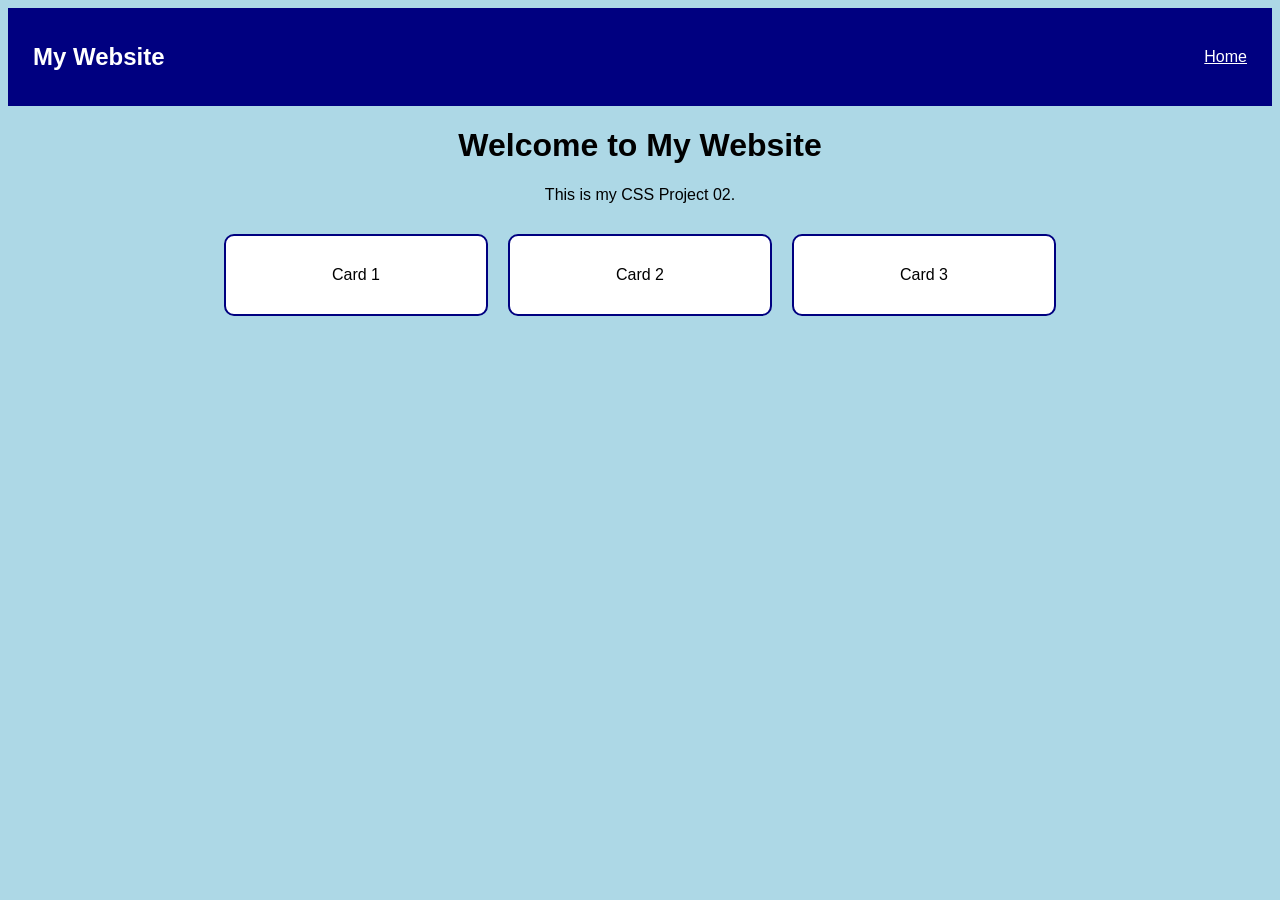
<file: ex00/index.html>
<!DOCTYPE html>
<html lang="en">
<head>
    <meta charset="UTF-8">
    <meta name="viewport" content="width=device-width, initial-scale=1.0">
    <title>Document</title>
    <link rel="stylesheet" href="style.css">
</head>
<body>
    <nav class="nav-container">
    <h2>My Website</h2>
    <a href="#">Home</a>
</nav>
 <h1>Welcome to My Website</h1>
<p>This is my CSS Project 02.</p> 
<div class="card-container">
    <div class="card">Card 1</div>
    <div class="card">Card 2</div>
    <div class="card">Card 3</div>
</div>  
</body>
</html>
</file>
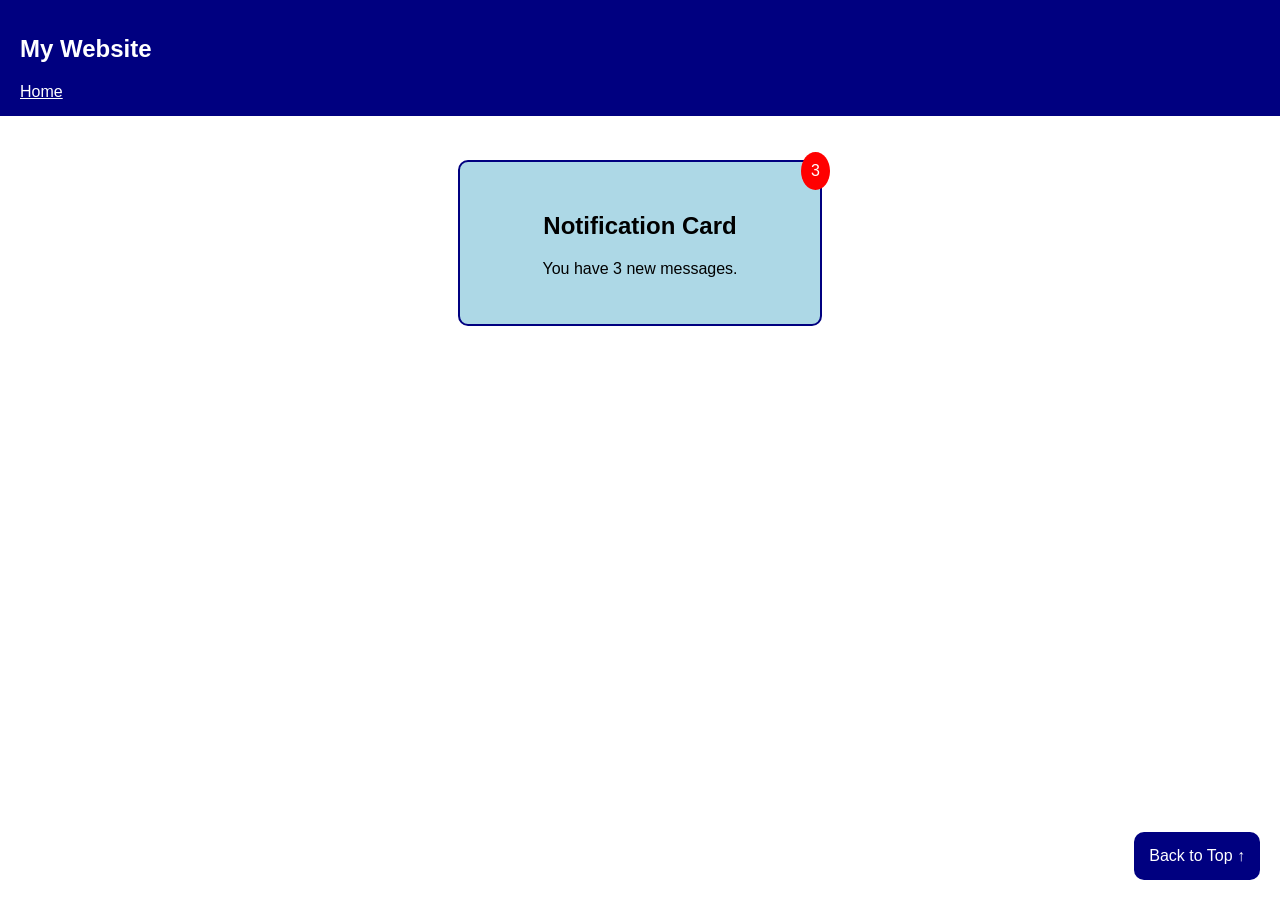
<file: ex01/index.html>
<!DOCTYPE html>
<html lang="en">
<head>
    <meta charset="UTF-8">
    <meta name="viewport" content="width=device-width, initial-scale=1.0">
    <title>Document</title>
    <link rel="stylesheet" href="style.css">
</head>
<body id="top">
 <nav class="navbar">
    <h2>My Website</h2>
    <a href="#top">Home</a>
</nav>   
<div class="card">
    <span class="badge">3</span>
    <h2>Notification Card</h2>
    <p>You have 3 new messages.</p>
</div>
<a href="#top" class="back-to-top">Back to Top ↑</a>
</body>
</html>
</file>
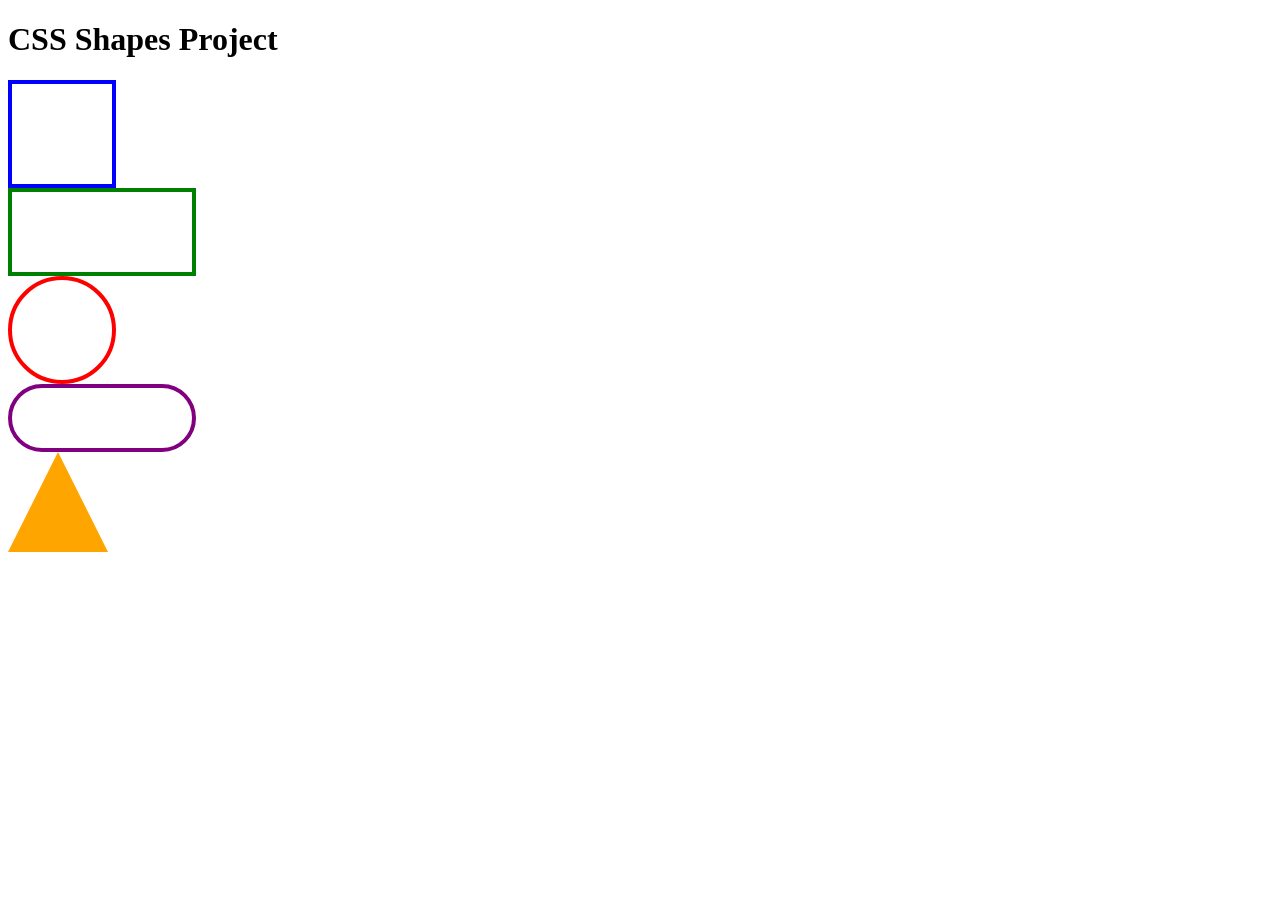
<file: ex02/index.html>
<!DOCTYPE html>
<html lang="en">
<head>
    <meta charset="UTF-8">
    <meta name="viewport" content="width=device-width, initial-scale=1.0">
    <title>Document</title>
    <link rel="stylesheet" href="style.css">
</head>
<body>
<h1>CSS Shapes Project</h1>

<div class="square"></div>
<div class="rectangle"></div>
<div class="circle"></div>
<div class="pill"></div>
<div class="triangle"></div>    
</body>
</html>
</file>
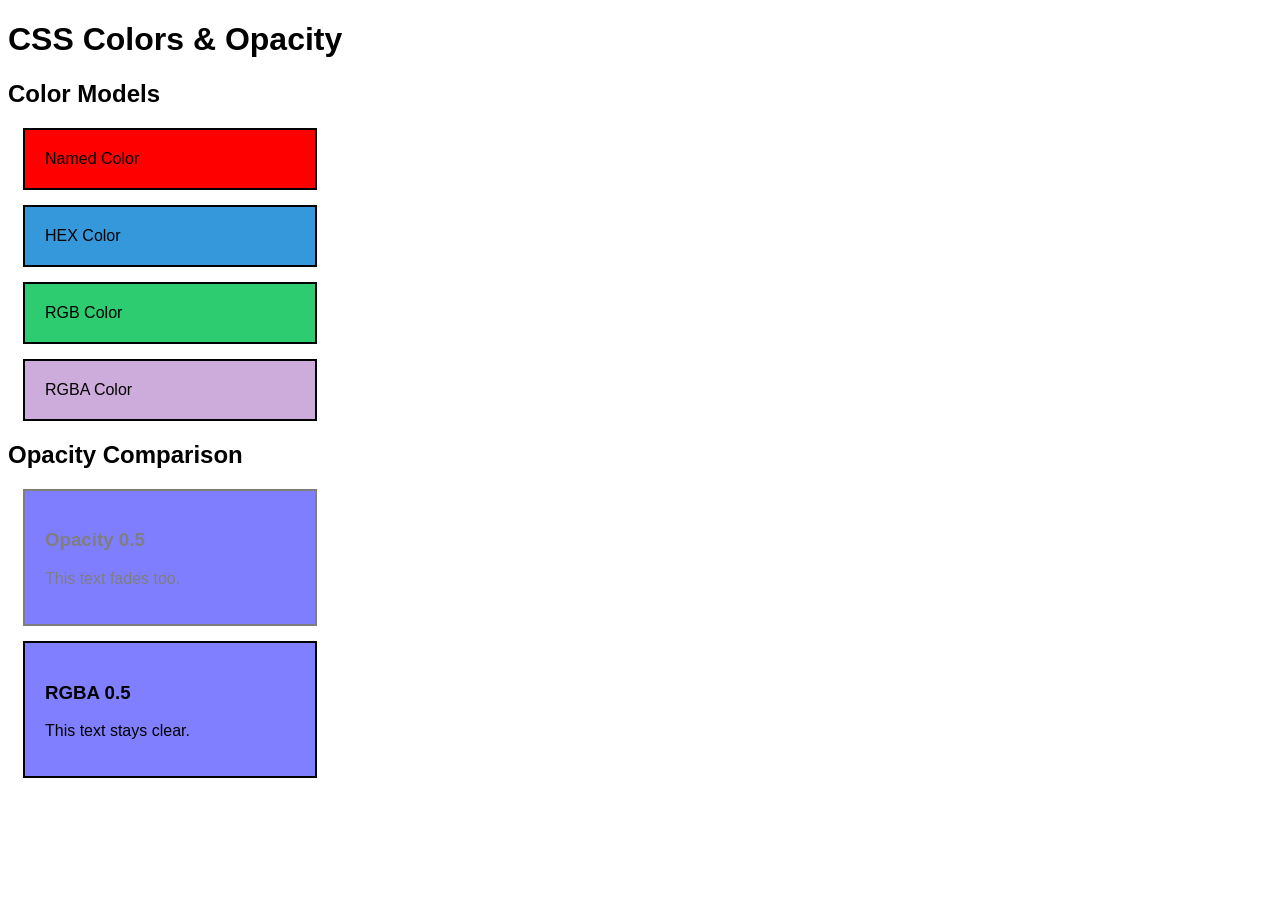
<file: ex03/index.html>
<!DOCTYPE html>
<html lang="en">
<head>
    <meta charset="UTF-8">
    <meta name="viewport" content="width=device-width, initial-scale=1.0">
    <title>Document</title>
    <link rel="stylesheet" href="style.css">
</head>
<body>
  <h1>CSS Colors & Opacity</h1>

<h2>Color Models</h2>

<div class="named">Named Color</div>
<div class="hex">HEX Color</div>
<div class="rgb">RGB Color</div>
<div class="rgba">RGBA Color</div>

<h2>Opacity Comparison</h2>

<div class="opacity-box">
    <h3>Opacity 0.5</h3>
    <p>This text fades too.</p>
</div>

<div class="rgba-box">
    <h3>RGBA 0.5</h3>
    <p>This text stays clear.</p>
</div>  
</body>
</html>
</file>
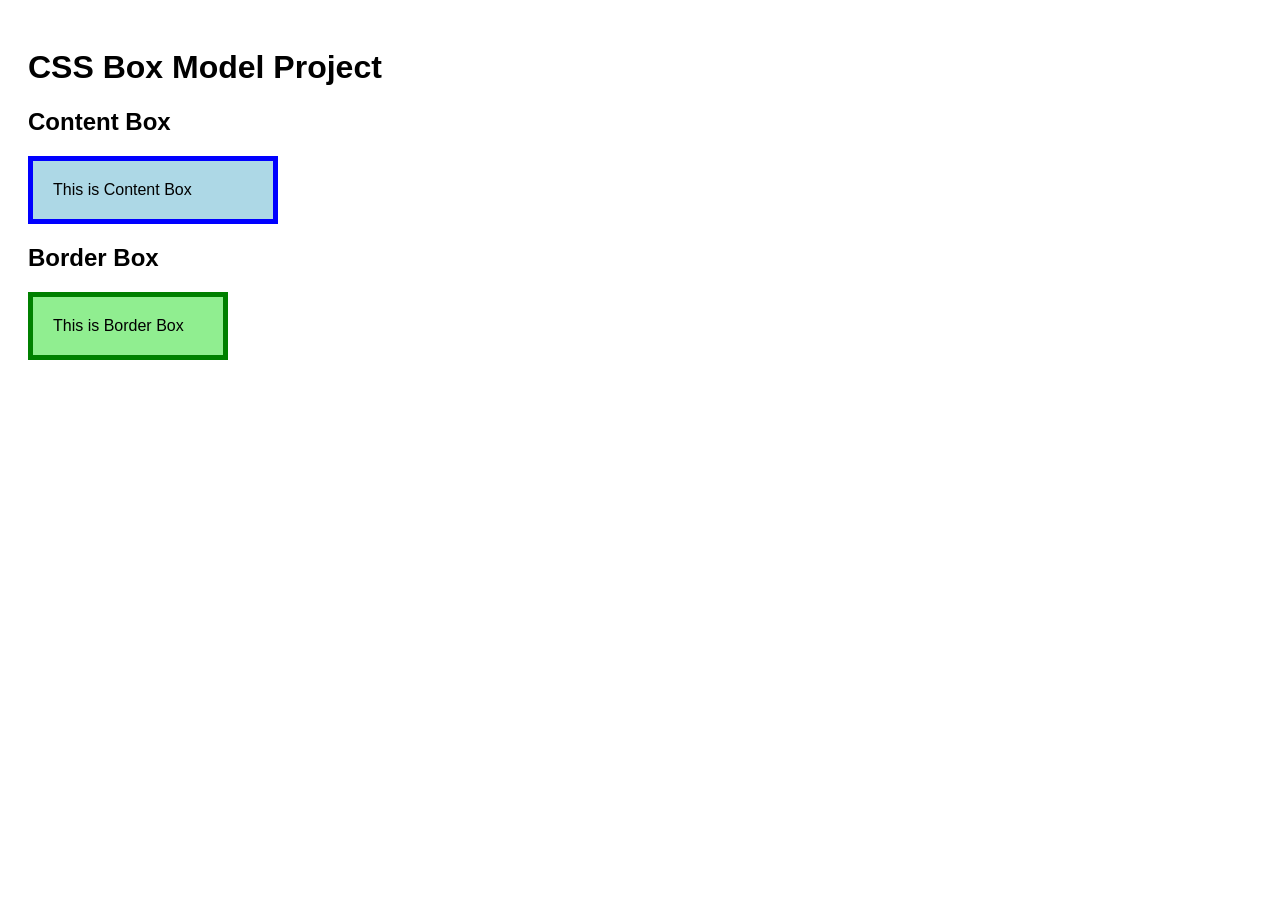
<file: ex04/index.html>
<!DOCTYPE html>
<html lang="en">
<head>
    <meta charset="UTF-8">
    <meta name="viewport" content="width=device-width, initial-scale=1.0">
    <title>Document</title>
    <link rel="stylesheet" href="style.css">

</head>
<body>
<h1>CSS Box Model Project</h1>

<h2>Content Box</h2>
<div class="content-box">
    This is Content Box
</div>

<h2>Border Box</h2>
<div class="border-box">
    This is Border Box
</div>    
</body>
</html>
</file>
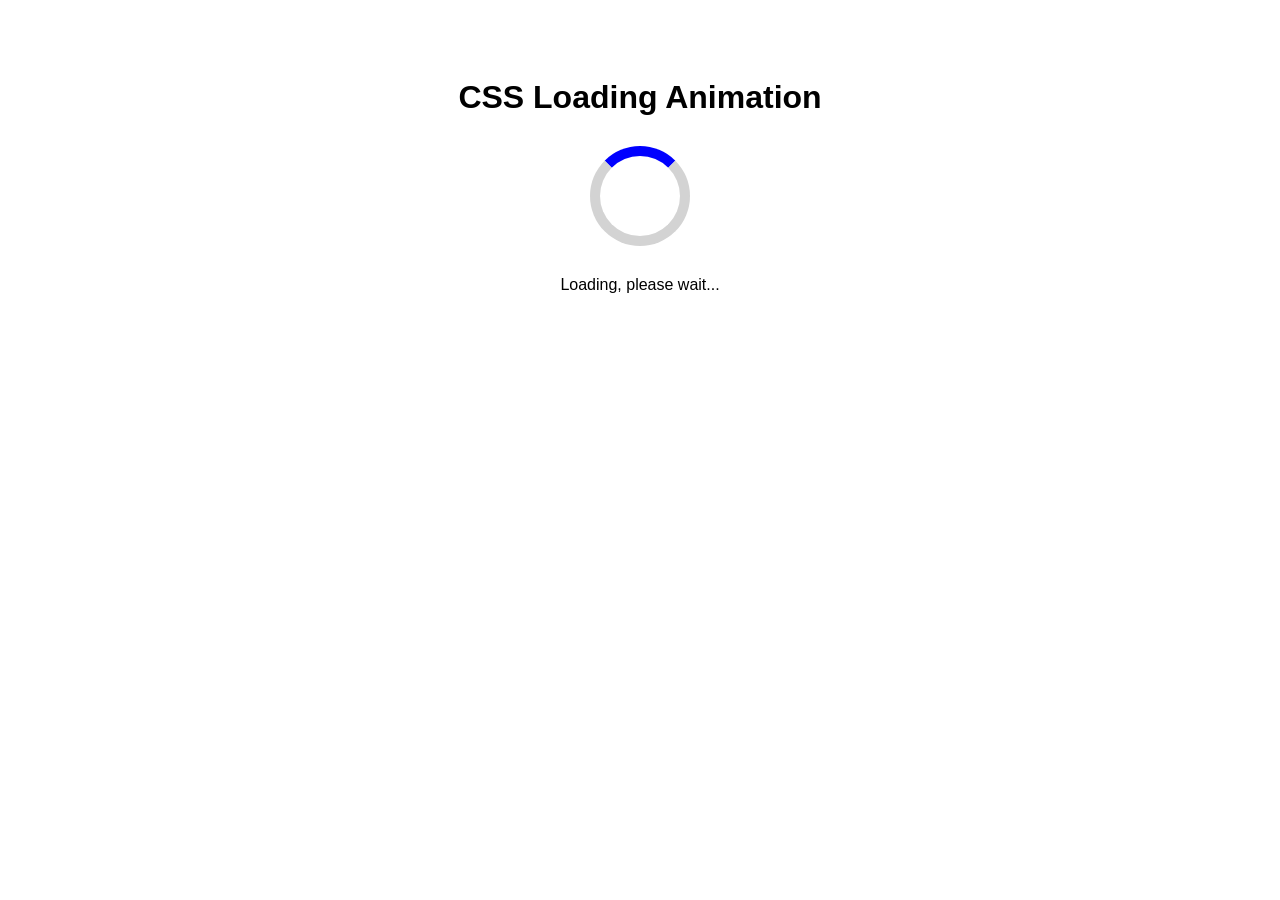
<file: ex05-bonus/index.html>
<!DOCTYPE html>
<html lang="en">
<head>
    <meta charset="UTF-8">
    <meta name="viewport" content="width=device-width, initial-scale=1.0">
    <title>Document</title>
    <link rel="stylesheet" href="style.css">
</head>
<body>
   <h1>CSS Loading Animation</h1>

<div class="loader"></div>

<p>Loading, please wait...</p> 
</body>
</html>
</file>
<file: ex00/style.css>
body {
    background-color: lightblue;
    font-family: Arial, sans-serif;
    text-align: center;
}
.nav-container {
    display: flex;
    justify-content: space-between;
    align-items: center;
    background-color: navy;
    color: white;
    padding: 15px 25px;
}

.nav-container a {
    color: white;
}
.card-container {
    display: flex;
    flex-direction: row;
    flex-wrap: wrap;
    gap: 20px;
    justify-content: center;
    margin-top: 30px;
}

.card {
    background-color: white;
    padding: 30px;
    width: 200px;
    border: 2px solid navy;
    border-radius: 10px;
}
</file>
<file: ex01/style.css>
body {
    margin: 0;
    padding-top: 110px;
    font-family: Arial, sans-serif;
}

.navbar {
    position: fixed;
    top: 0;
    left: 0;
    right: 0;
    background-color: navy;
    color: white;
    padding: 15px 20px;
    z-index: 1000;
}

.navbar a {
    color: white;
}
.card {
    position: relative;
    width: 300px;
    margin: 50px auto;
    padding: 30px;
    background-color: lightblue;
    border: 2px solid navy;
    border-radius: 10px;
    text-align: center;
}

.badge {
    position: absolute;
    top: -10px;
    right: -10px;
    background-color: red;
    color: white;
    padding: 10px;
    border-radius: 50%;
}
.back-to-top {
    position: fixed;
    bottom: 20px;
    right: 20px;
    background-color: navy;
    color: white;
    padding: 15px;
    border-radius: 10px;
    text-decoration: none;
    z-index: 1000;
}
</file>
<file: ex02/style.css>
.square {
    width: 100px;
    height: 100px;
    border: 4px solid blue;
}
.rectangle {
    width: 180px;
    height: 80px;
    border: 4px solid green;
}

.circle {
    width: 100px;
    height: 100px;
    border: 4px solid red;
    border-radius: 50%;
}

.pill {
    width: 180px;
    height: 60px;
    border: 4px solid purple;
    border-radius: 999px;
}

.triangle {
    width: 0;
    height: 0;
    border-left: 50px solid transparent;
    border-right: 50px solid transparent;
    border-bottom: 100px solid orange;
}
</file>
<file: ex03/style.css>
body {
    font-family: Arial, sans-serif;
}

.named, .hex, .rgb, .rgba,
.opacity-box, .rgba-box {
    width: 250px;
    padding: 20px;
    margin: 15px;
    border: 2px solid black;
}

.named {
    background-color: red;
}

.hex {
    background-color: #3498db;
}

.rgb {
    background-color: rgb(46, 204, 113);
}

.rgba {
    background-color: rgba(155, 89, 182, 0.5);
}

.opacity-box {
    background-color: blue;
    opacity: 0.5;
}

.rgba-box {
    background-color: rgba(0, 0, 255, 0.5);
}
</file>
<file: ex04/style.css>
*, *::before, *::after {
    box-sizing: border-box;
}

body {
    font-family: Arial, sans-serif;
    padding: 20px;
}

.content-box {
    box-sizing: content-box;
    width: 200px;
    padding: 20px;
    margin: 20px 0;
    border: 5px solid blue;
    background-color: lightblue;
}

.border-box {
    box-sizing: border-box;
    width: 200px;
    padding: 20px;
    margin: 20px 0;
    border: 5px solid green;
    background-color: lightgreen;
}
</file>
<file: ex05-bonus/style.css>
body {
    font-family: Arial, sans-serif;
    text-align: center;
    padding: 50px;
}

.loader {
    width: 80px;
    height: 80px;
    border: 10px solid lightgray;
    border-top: 10px solid blue;
    border-radius: 50%;
    margin: 30px auto;

    animation: spin 2s linear infinite;
}

@keyframes spin {
    from {
        transform: rotate(0deg);
    }

    to {
        transform: rotate(360deg);
    }
}
</file>
